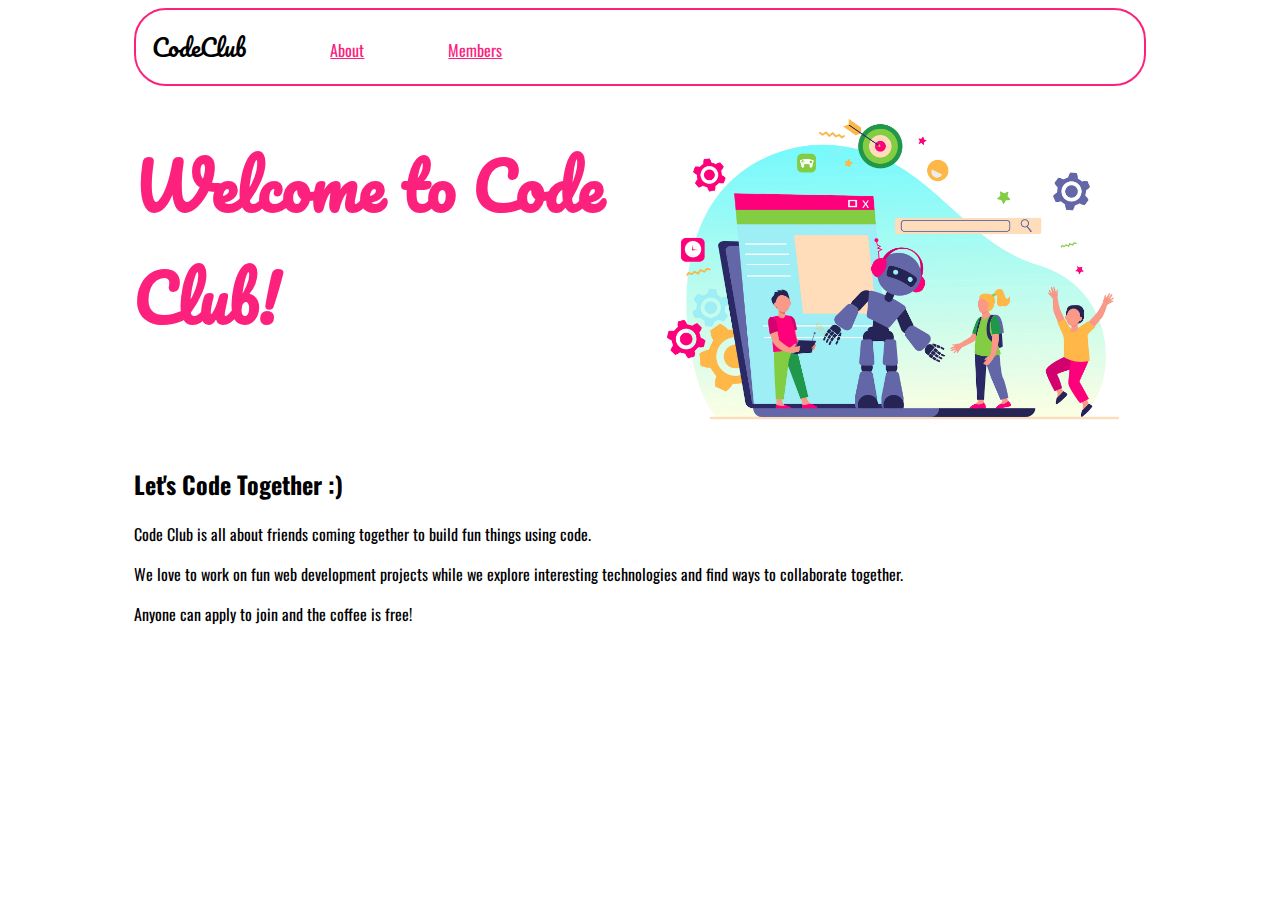
<file: index.html>
<!DOCTYPE html>
<html>
    <head>
        <title>Welcome to Code Club</title>
        <link href="https://fonts.googleapis.com/css2?family=Oswald&family=Pacifico&display=swap" rel="stylesheet">
        <link href="styles.css" rel="stylesheet">
     </head>
    <body>
        <!-- Layout Container -->
        <div id="layout-container">
             <!-- 1) Navbar -->
            <nav>
                <span style="font-size: 1.5em;">CodeClub</span>
                <a href="about.html">About</a> 
                <a href="password.html">Members</a> 
            </nav>
        
            
            <!-- 2) Header -->
            <!-- Header Row -->
            <div class="row">
                <!-- Left Hand Header Column -->
                <div class="left-column">
                    <h1 class="main-heading">Welcome to Code Club!</h1>
                </div>
                <!-- Right Hand Header Column -->
                <div class="right-coloumn" 
                id="right-col-home"></div>
            </div>

            <!-- 3) Content Area -->
            <div id="content-area">
                <h2>Let's Code Together :)</h2>
                <p>Code Club is all about friends coming together to build fun things using code.</p>
                <p> We love to work on fun web development projects while we explore interesting technologies and find ways to collaborate together.</p>
                <p>Anyone can apply to join and the coffee is free!</p>   
            </div>
        </div>
       
       

        
         </body>
    </html>
</file>
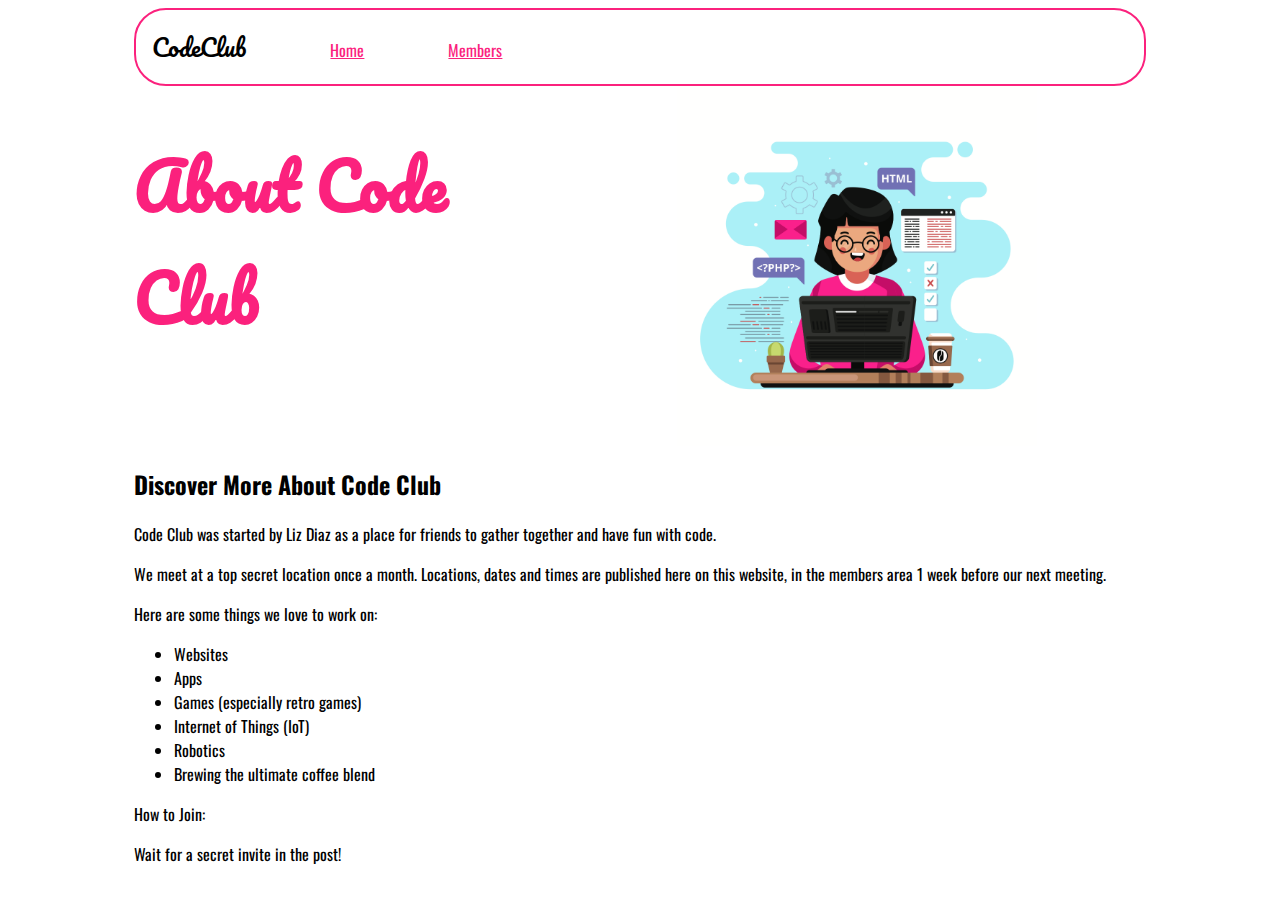
<file: about.html>
<!DOCTYPE html>
<html>
    <head>
        <title>About Code Club</title>
        <link href="https://fonts.googleapis.com/css2?family=Oswald&family=Pacifico&display=swap" rel="stylesheet">
        <link href="styles.css" rel="stylesheet">
        </head>
    <body>
        <!-- Layout Container -->
        <div id="layout-container">
             <!-- 1) Navbar -->
            <nav>
                <span style="font-size: 1.5em;">CodeClub</span>
                <a href="index.html">Home</a> 
                <a href="password.html">Members</a> 
            </nav>
        
            
            <!-- 2) Header -->
            <!-- Header Row -->
            <div class="row">
                <!-- Left Hand Header Column -->
                <div class="left-column">
                    <h1 class="main-heading">About Code Club</h1>
                </div>
                <!-- Right Hand Header Column -->
                <div class="right-coloumn" id="right-col-about"></div>
            </div>

            <!-- 3) Content Area -->
            <div id="content-area">
                <h2>Discover More About Code Club</h2>
                <p>Code Club was started by Liz Diaz as a place for friends to gather together and have fun with code.</p>
                <p>We meet at a top secret location once a month. Locations, dates and times are published here on this website, in the members area 1 week before our next meeting.</p>
                <p>Here are some things we love to work on:</p>
                <ul>
                    <li>Websites</li>
                    <li>Apps</li>
                    <li>Games (especially retro games)</li>
                    <li>Internet of Things (IoT)</li>
                    <li>Robotics</li>
                    <li>Brewing the ultimate coffee blend</li>
                </ul>
                <p>How to Join:</p>
                <p>Wait for a secret invite in the post!</p>

            </div>
        </div>
       
        </body>
    </html>
</file>
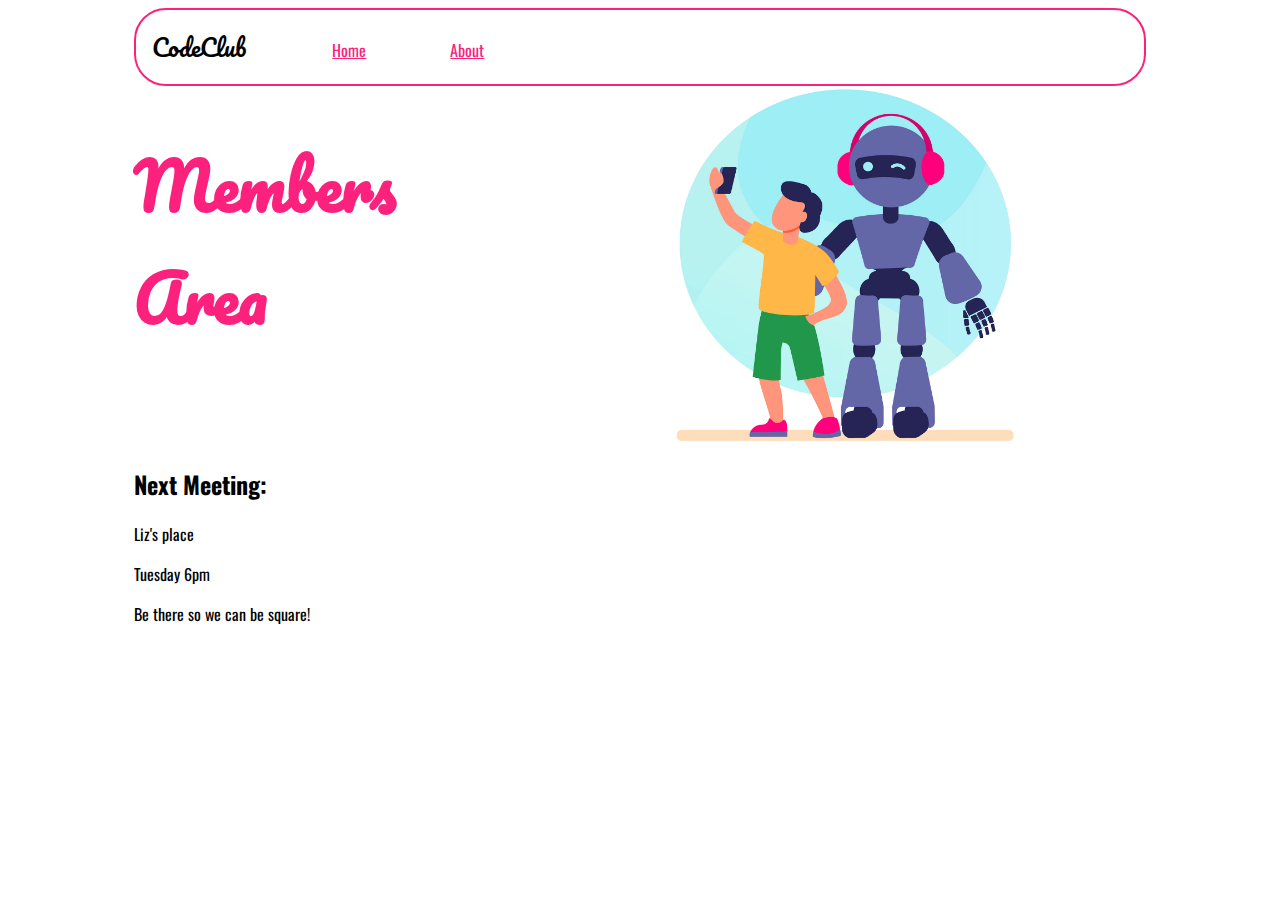
<file: members.html>
<!DOCTYPE html>
<html>
    <head>
        <title>Code Club Members Area</title>
        <link href="https://fonts.googleapis.com/css2?family=Oswald&family=Pacifico&display=swap" rel="stylesheet">
        <link href="styles.css" rel="stylesheet">
        </head>
    <body>
        <!-- Layout Container -->
        <div id="layout-container">
             <!-- 1) Navbar -->
            <nav>
                <span style="font-size: 1.5em;">CodeClub </span>
                <a href="index.html">Home</a>
                <a href="about.html">About</a> 
            </nav>
        
            
            <!-- 2) Header -->
            <!-- Header Row -->
            <div class="row">
                <!-- Left Hand Header Column -->
                <div class="left-column">
                    <h1 class="main-heading">Members Area</h1>
                </div>
                <!-- Right Hand Header Column -->
                <div class="right-coloumn" id="right-col-members"></div>
            </div>

            <!-- 3) Content Area -->
            <div id="content-area">
                <h2>Next Meeting:</h2>
                <p>Liz's place</p>
                <p>Tuesday 6pm</p>
                <p>Be there so we can be square!</p>   
            </div>
        </div>
       
       

        
         </body>
    </html>
</file>
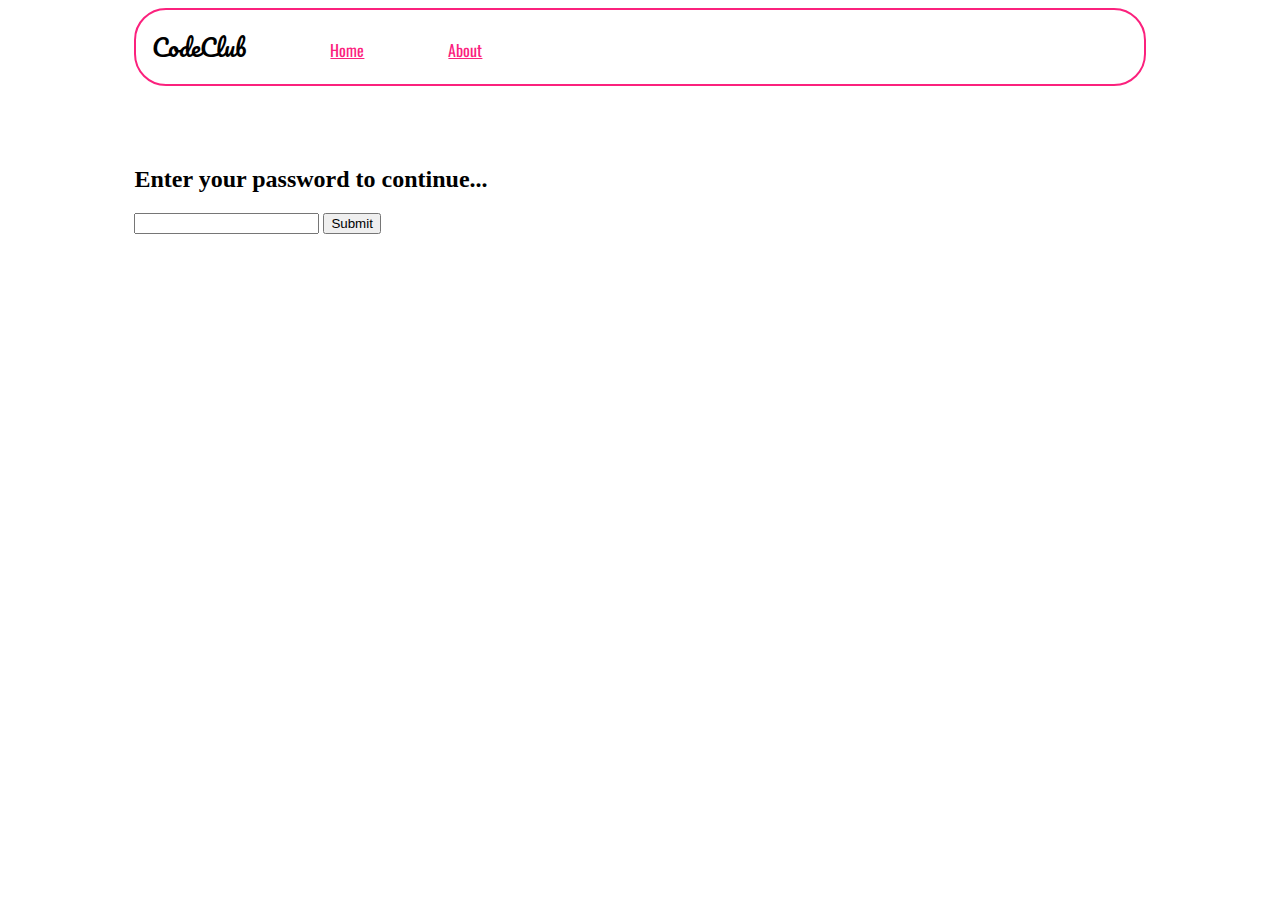
<file: password.html>
<!DOCTYPE html>
<html>
    <head>
        <title>Enter Your Password</title>
        <link href="https://fonts.googleapis.com/css2?family=Oswald&family=Pacifico&display=swap" rel="stylesheet">
        <link href="styles.css" rel="stylesheet">
        <script src="password.js"></script>
     </head>
    <body>
        <!-- Layout Container -->
        <div id="layout-container">
             <!-- 1) Navbar -->
            <nav>
                <span style="font-size: 1.5em;">CodeClub</span>
                <a href="index.html">Home</a> 
                <a href="about.html">About</a> 
            </nav>

            <!--- Password Area -->
            <div id="password-area">
                <h2>Enter your password to continue...</h2>
              
                <input type="password" id="passwordBox">
                
                <button onclick="checkpassword()">Submit</button>

                <p id="incorrect-password"></p>
            </div>
        </div>
       
       </body>
    </html>
</file>
<file: styles.css>
nav {
    border-style: solid;
    border-width: 0.15em;
    border-color: rgb(251,33,125);
    border-radius: 2em;
    padding: 1em; 
   font-family: 'Pacifico', cursive; 
}
nav a { 
    padding-left: 5em; 
    color:rgb(251,33,125); 
    font-family: 'Oswald', sans-serif;

}
.row { 
   display: flex; 

}
.left-coloumn {
    height: 40vh; flex: 40%;
}
.right-coloumn {
    height: 40vh; 
    flex: 60%;
    background-position: center; 
    background-size: contain; 
    background-repeat: no-repeat;
}
#right-col-home {
    background-image: url(images/friends.png); 
}
#right-col-about {
    background-image: url(images/fun.png); 
}
#right-col-members {
    background-image: url(images/selfie.png); 
}
.main-heading {
    font-family: 'Pacifico', cursive; 
    font-size: 4em; 
    color: rgb(251,33,125); 
    padding-top: 1em"
}
#content-area {
    font-family: 'Oswald', sans-serif; 
  }
#layout-container {
    width: 80%;
    margin-left: auto;
    margin-right: auto;
}
#password-area {
    margin-top: 5em;
}
</file>
